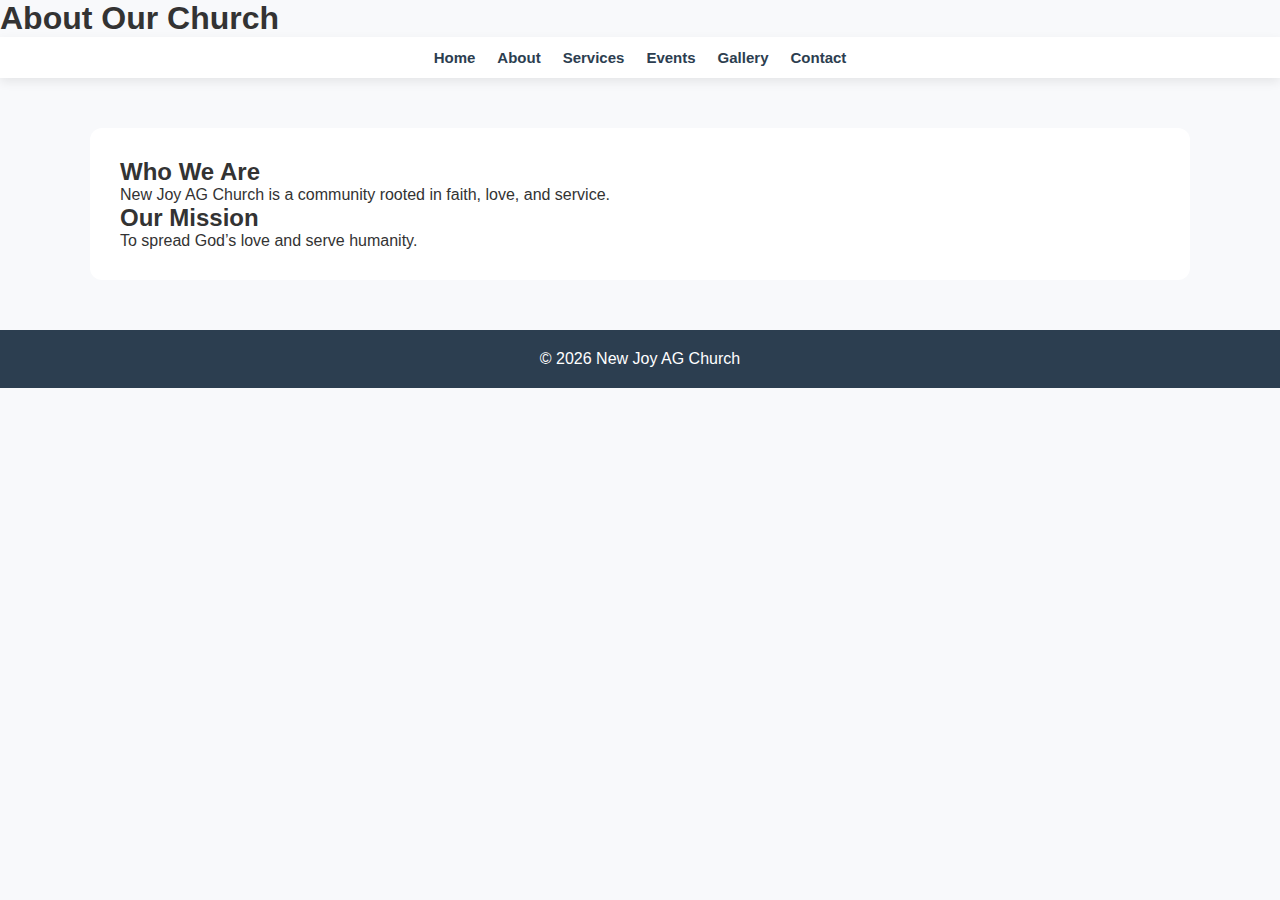
<file: about.html>
<!DOCTYPE html>
<html>
<head>
  <title>About Us - New Joy AG Church</title>
  <link rel="stylesheet" href="style.css">
</head>
<body>

<header>
  <h1>About Our Church</h1>
</header>

<nav>
  <a href="index.html">Home</a>
  <a href="about.html">About</a>
  <a href="services.html">Services</a>
  <a href="events.html">Events</a>
  <a href="gallery.html">Gallery</a>
  <a href="contact.html">Contact</a>
</nav>

<section>
  <h2>Who We Are</h2>
  <p>New Joy AG Church is a community rooted in faith, love, and service.</p>

  <h2>Our Mission</h2>
  <p>To spread God’s love and serve humanity.</p>
</section>

<footer>
  <p>© 2026 New Joy AG Church</p>
</footer>

</body>
</html>
</file>
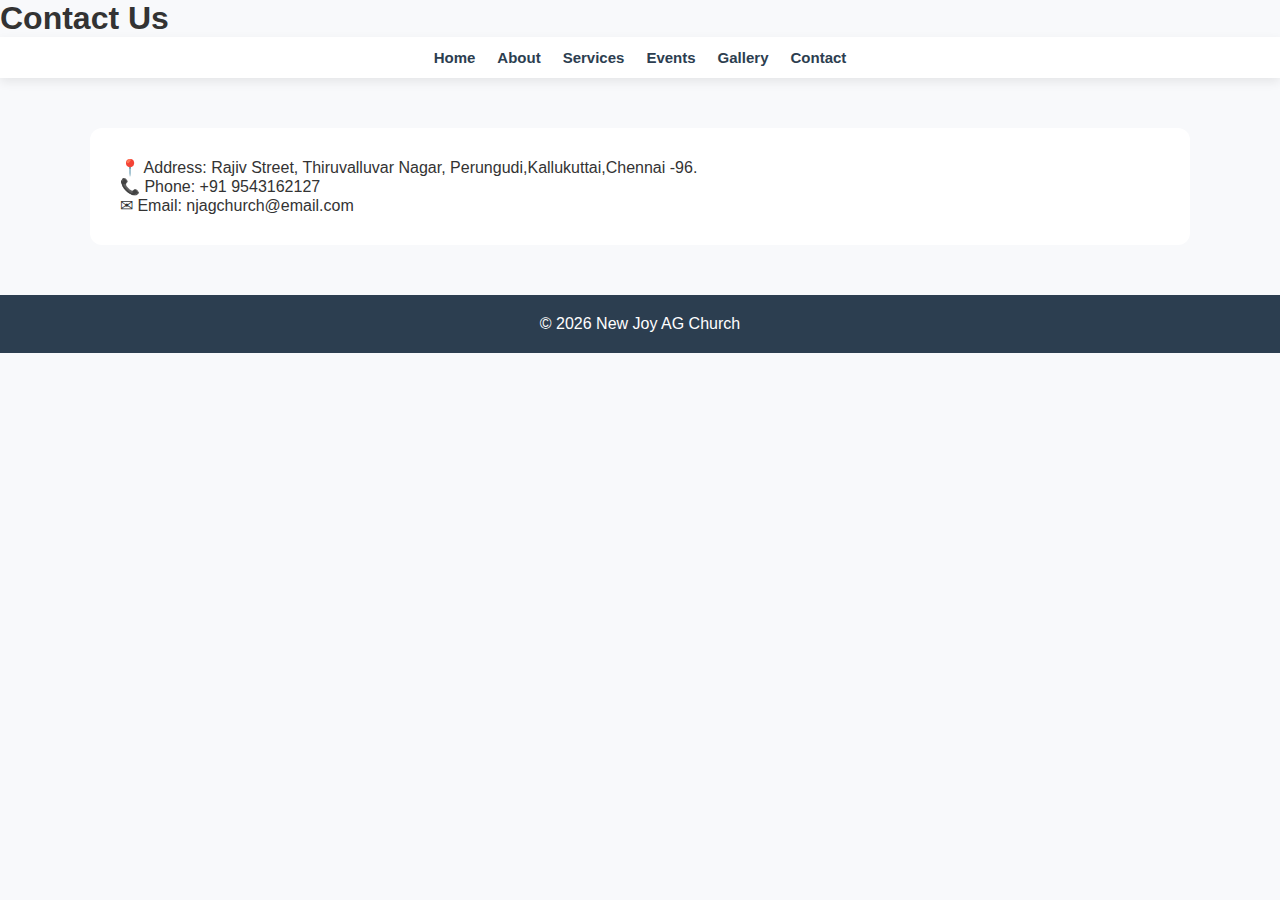
<file: contact.html>
<!DOCTYPE html>
<html>
<head>
  <title>Contact - New Joy AG Church</title>
  <link rel="stylesheet" href="style.css">
</head>
<body>

<header>
  <h1>Contact Us</h1>
</header>

<nav>
  <a href="index.html">Home</a>
  <a href="about.html">About</a>
  <a href="services.html">Services</a>
  <a href="events.html">Events</a>
  <a href="gallery.html">Gallery</a>
  <a href="contact.html">Contact</a>
</nav>

<section>
  <p>📍 Address: Rajiv Street, Thiruvalluvar Nagar, Perungudi,Kallukuttai,Chennai -96.</p>
  <p>📞 Phone: +91 9543162127</p>
  <p>✉ Email: njagchurch@email.com</p>
</section>

<footer>
  <p>© 2026 New Joy AG Church</p>
</footer>

</body>
</html>
</file>
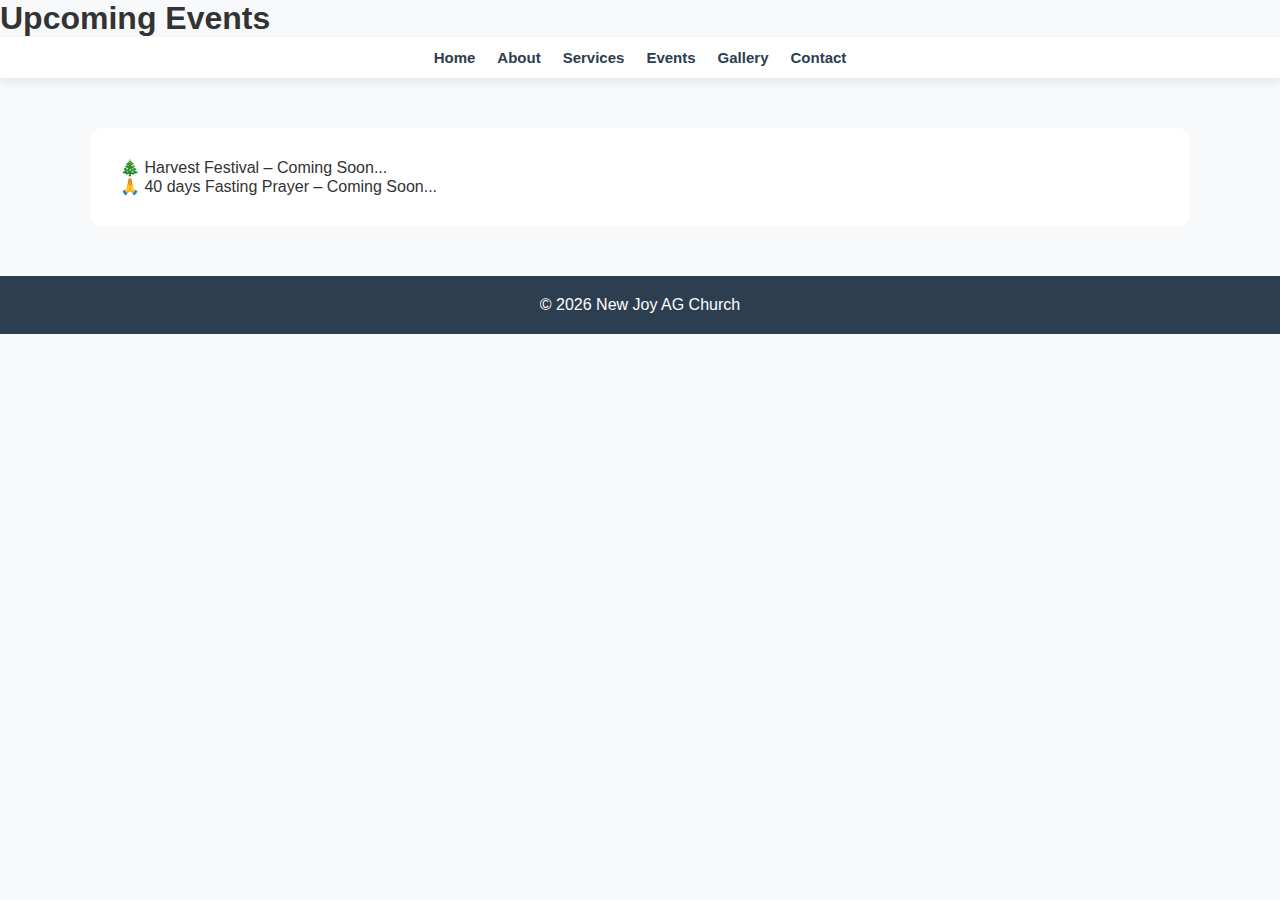
<file: events.html>
<!DOCTYPE html>
<html>
<head>
  <title>Events - New Joy AG Church</title>
  <link rel="stylesheet" href="style.css">
</head>
<body>

<header>
  <h1>Upcoming Events</h1>
</header>

<nav>
  <a href="index.html">Home</a>
  <a href="about.html">About</a>
  <a href="services.html">Services</a>
  <a href="events.html">Events</a>
  <a href="gallery.html">Gallery</a>
  <a href="contact.html">Contact</a>
</nav>

<section>
  <p>🎄 Harvest Festival – Coming Soon...</p>
  <p>🙏 40 days Fasting Prayer – Coming Soon...</p>
</section>

<footer>
  <p>© 2026 New Joy AG Church</p>
</footer>

</body>
</html>
</file>
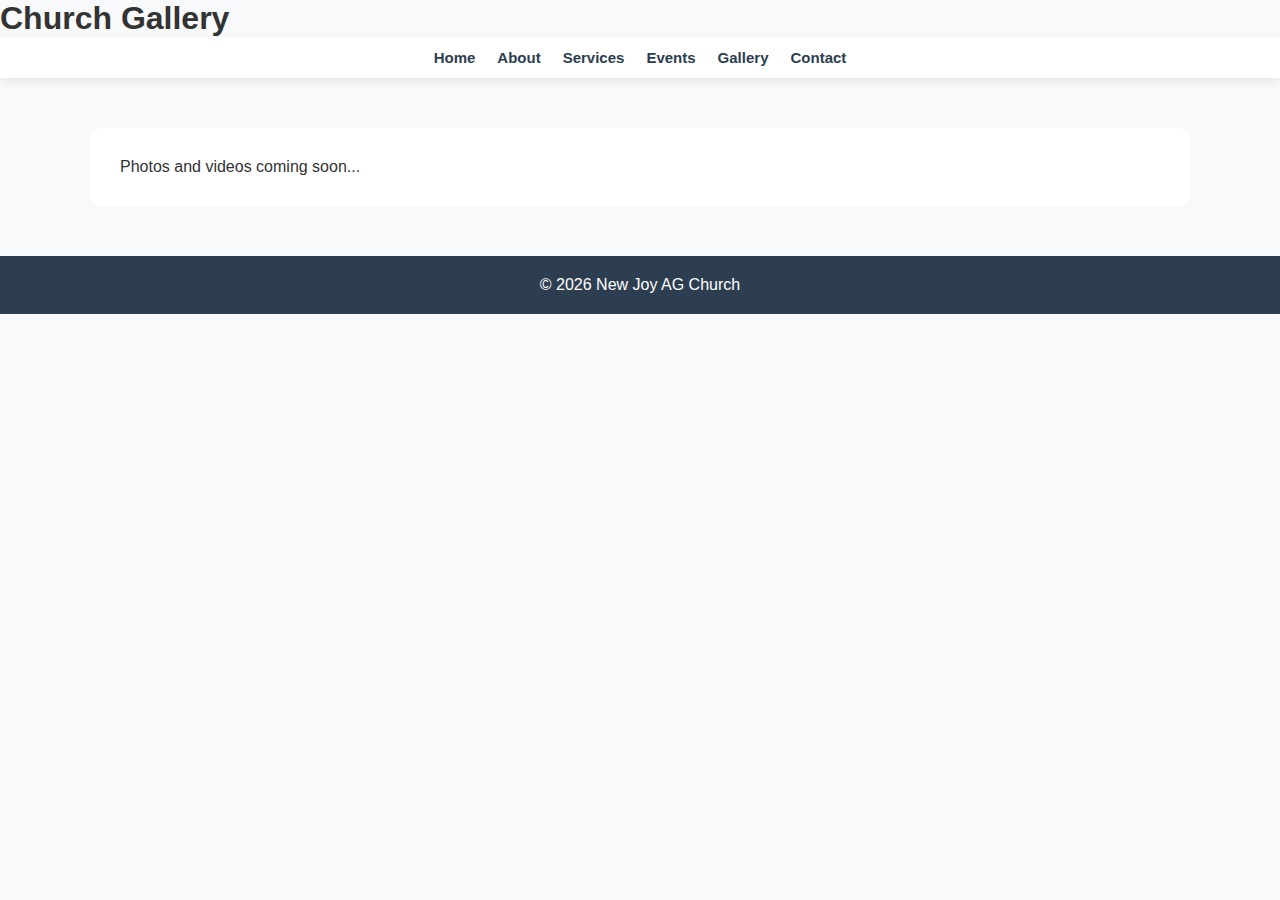
<file: gallery.html>
<!DOCTYPE html>
<html>
<head>
  <title>Gallery - New Joy AG Church</title>
  <link rel="stylesheet" href="style.css">
</head>
<body>

<header>
  <h1>Church Gallery</h1>
</header>

<nav>
  <a href="index.html">Home</a>
  <a href="about.html">About</a>
  <a href="services.html">Services</a>
  <a href="events.html">Events</a>
  <a href="gallery.html">Gallery</a>
  <a href="contact.html">Contact</a>
</nav>

<section>
  <p>Photos and videos coming soon...</p>
</section>

<footer>
  <p>© 2026 New Joy AG Church</p>
</footer>

</body>
</html>
</file>
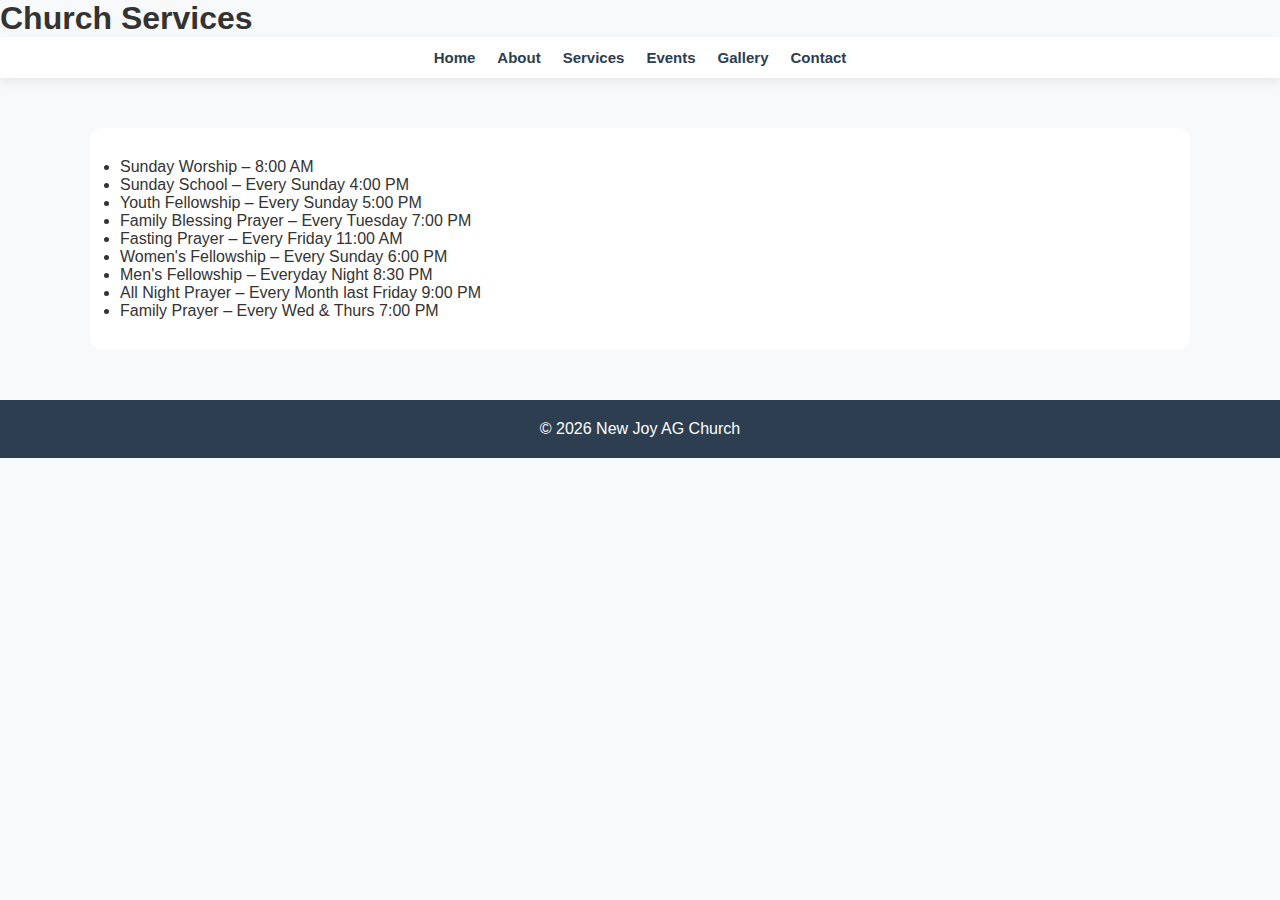
<file: services.html>
<!DOCTYPE html>
<html>
<head>
  <title>Services - New Joy AG Church</title>
  <link rel="stylesheet" href="style.css">
</head>
<body>

<header>
  <h1>Church Services</h1>
</header>

<nav>
  <a href="index.html">Home</a>
  <a href="about.html">About</a>
  <a href="services.html">Services</a>
  <a href="events.html">Events</a>
  <a href="gallery.html">Gallery</a>
  <a href="contact.html">Contact</a>
</nav>

<section>
  <ul>
    <li>Sunday Worship – 8:00 AM</li>
    <li>Sunday School  – Every Sunday 4:00 PM</li>
    <li>Youth Fellowship – Every Sunday 5:00 PM</li>
    <li>Family Blessing Prayer – Every Tuesday 7:00 PM</li>
    <li>Fasting Prayer – Every Friday 11:00 AM</li>
    <li>Women's Fellowship – Every Sunday 6:00 PM</li>
    <li>Men's Fellowship – Everyday Night 8:30 PM</li>
    <li>All Night Prayer – Every Month last Friday 9:00 PM</li>
    <li>Family Prayer  – Every Wed & Thurs 7:00 PM</li>
  </ul>
</section>

<footer>
  <p>© 2026 New Joy AG Church</p>
</footer>

</body>
</html>
</file>
<file: style.css>
/* ===== RESET ===== */
* {
  margin: 0;
  padding: 0;
  box-sizing: border-box;
}

/* ===== BODY ===== */
body {
  font-family: "Segoe UI", Tahoma, sans-serif;
  background: #f8f9fb;
  color: #333;
}

/* ===== HEADER ===== */
.site-header {
  display: flex;
  align-items: center;
  justify-content: center;
  background: linear-gradient(135deg, #2c3e50, #4b6cb7);
  color: white;
  padding: 18px 20px;
  position: relative;
}

.logo {
  position: absolute;
  left: 20px;
}

.logo img {
  height: 55px;
}

/* Center text */
.header-text {
  text-align: center;
}

.header-text h1 {
  font-size: 32px;
}

.header-text p {
  font-size: 14px;
  opacity: 0.9;
}

/* ===== NAV ===== */
nav {
  background: white;
  display: flex;
  justify-content: center;
  gap: 22px;
  padding: 12px 10px;
  box-shadow: 0 4px 10px rgba(0,0,0,0.08);
  flex-wrap: wrap;
}

nav a {
  color: #2c3e50;
  text-decoration: none;
  font-weight: 600;
  font-size: 15px;
}

/* ===== HERO ===== */
.hero-banner {
  background: url("images/church.jpg") center/cover no-repeat;
  height: 70vh;
  min-height: 420px;
  position: relative;
  display: flex;
  flex-direction: column;
  justify-content: center;
  align-items: center;
  color: white;
  text-align: center;
  padding: 20px;
}

.hero-banner::before {
  content: "";
  position: absolute;
  inset: 0;
  background: rgba(0,0,0,0.55);
}

.hero-banner * {
  position: relative;
}

.hero-title h2 {
  font-size: 46px;
}

.hero-subtitle p {
  font-size: 18px;
  margin-top: 10px;
}

/* ===== CONTENT ===== */
section {
  max-width: 1100px;
  margin: 50px auto;
  padding: 30px;
  background: white;
  border-radius: 12px;
}

/* ===== FOOTER ===== */
footer {
  background: #2c3e50;
  color: white;
  text-align: center;
  padding: 20px;
}

/* ===== MOBILE VIEW ===== */
@media (max-width: 768px) {

  .logo img {
    height: 45px;
  }

  .header-text h1 {
    font-size: 24px;
  }

  nav {
    gap: 12px;
  }

  .hero-title h2 {
    font-size: 30px;
  }

  .hero-subtitle p {
    font-size: 16px;
  }

  section {
    margin: 20px;
    padding: 20px;
  }
}
</file>
